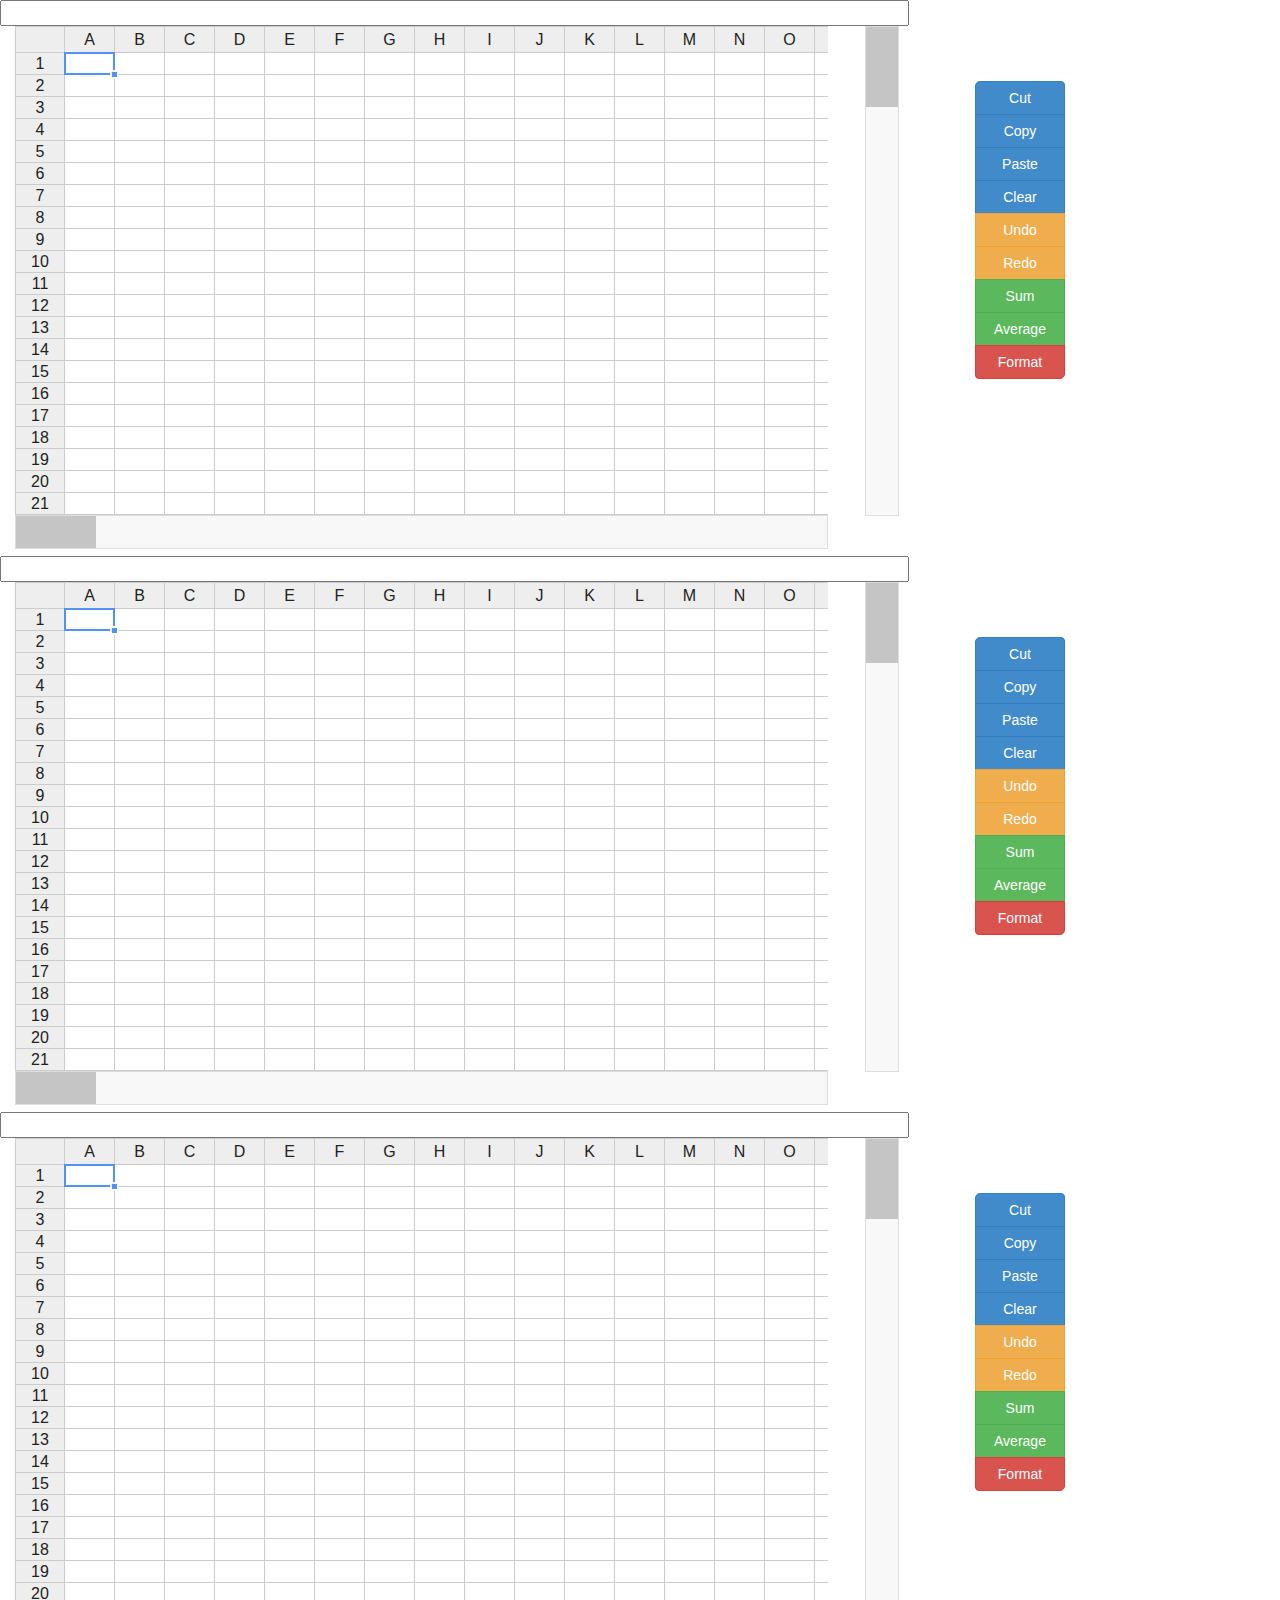
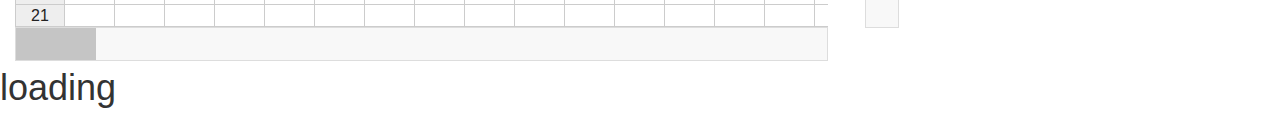
<file: Spreadsheet/index.html>
<html>
	<head>
    <link rel="stylesheet" href="css/bootstrap.css">
		<link rel="stylesheet" href="css/Dialogs.css">
    <link rel="stylesheet" href="css/jquery-ui-1.10.4.custom.css">
    <link rel="stylesheet" href="css/jquery.handsontable.full.css">
    <link rel="stylesheet" type="text/css" href="css/mobile.css">
		<script src="js/jquery-1.10.2.js"></script>
		<script src="js/WatsonDialogs.js"></script>
	  <script src="js/WatsonDataStore.js"></script>
	  <script src="js/bootstrap.js"></script>
		<script src="js/jquery.handsontable.full.js"></script>
		<script src="js/WatsonDataStore.js"></script>
	</head>
	
	<body>
		<div id="container0" style="margin-bottom:40px" class="container-fluid "></div>
		
		
		
		<div id="container1" style="margin-bottom:40px" class="container-fluid style="></div>
		
		
		
		
		<div id="container2" style="margin-bottom:40px" class="container-fluid style="></div>
	</body>
	
	<script src="js/addElements.js"></script>
	<script src="js/jquery.mobile-1.4.2.js"></script>
	<script src="js/jquery-ui-1.10.4.custom.js"></script>
	<script src="js/table.js"></script>
	<script src="js/cellFunctions.js"></script>
	<script src="js/functionParse.js"></script>
	<script src="js/setup.js"></script>
	<script>Setup(0)</script>
	<script>Setup(1)</script>
	<script>Setup(2)</script>
<html>
</file>
<file: Spreadsheet/css/Dialogs.css>
.NumpadInputBox {
	width: 100%;
	text-align: right;
}

.NumpadNumButton {
	background-color: #ccc;
    -moz-border-radius: 5px;
    -webkit-border-radius: 5px;
	height: 50px;
	width: 50px;
    border-radius:6px;
	padding: 0;
	margin: 0;
    color: #fff;
	background-color: #3399CC;
    font-family: 'Oswald';
    font-size: 20px;
    text-decoration: none;
    cursor: pointer;
    border:none;
}

.WatsonLibraryFuncButton {
	background-color: #ccc;
    -moz-border-radius: 5px;
    -webkit-border-radius: 5px;
	height: 30px;
	width: 80px;
	margin-left: 5px;
    border-radius:6px;
	text-align: center;
    color: #fff;
	background-color: #3399CC;
    font-family: 'Oswald';
    font-size: 20px;
    text-decoration: none;
    cursor: pointer;
    border:none;
}

.AlertFuncButton {
	background-color: #ccc;
    -moz-border-radius: 5px;
    -webkit-border-radius: 5px;
	height: 30px;
	width: 100px;
	margin-left: 5px;
    border-radius:6px;
	text-align: center;
    color: #fff;
	background-color: #3399CC;
    font-family: 'Oswald';
    font-size: 20px;
    text-decoration: none;
    cursor: pointer;
    border:none;
}

.WatsonSelector .ui-selecting { background: #33BBCC; }
.WatsonSelector .ui-selected { background: #3399CC; color: white; }
.WatsonSelector { list-style-type: none; margin: 0; padding: 0; width: 100%; cursor: pointer; }
.WatsonSelector li { margin: 3px; padding: 0.0em; font-size: 1em; height: 18px; }
</file>
<file: Spreadsheet/css/mobile.css>
/** For ipad and ipad mini **/
<style>
/*
@media only screen and (min-device-width : 768px) and (max-device-width : 1024px)
{
   #container { width: 600px; height: 800px; }
}
@media only screen and (min-device-width : 320px) and (max-device-width : 568px)
{
   #container { width: 220px; height: 300px; }
}
@media only screen and (-webkit-device-pixel-ratio: 2)
{
   #container { width: 600px; height: 400px; }
}*/
</style>
</file>
